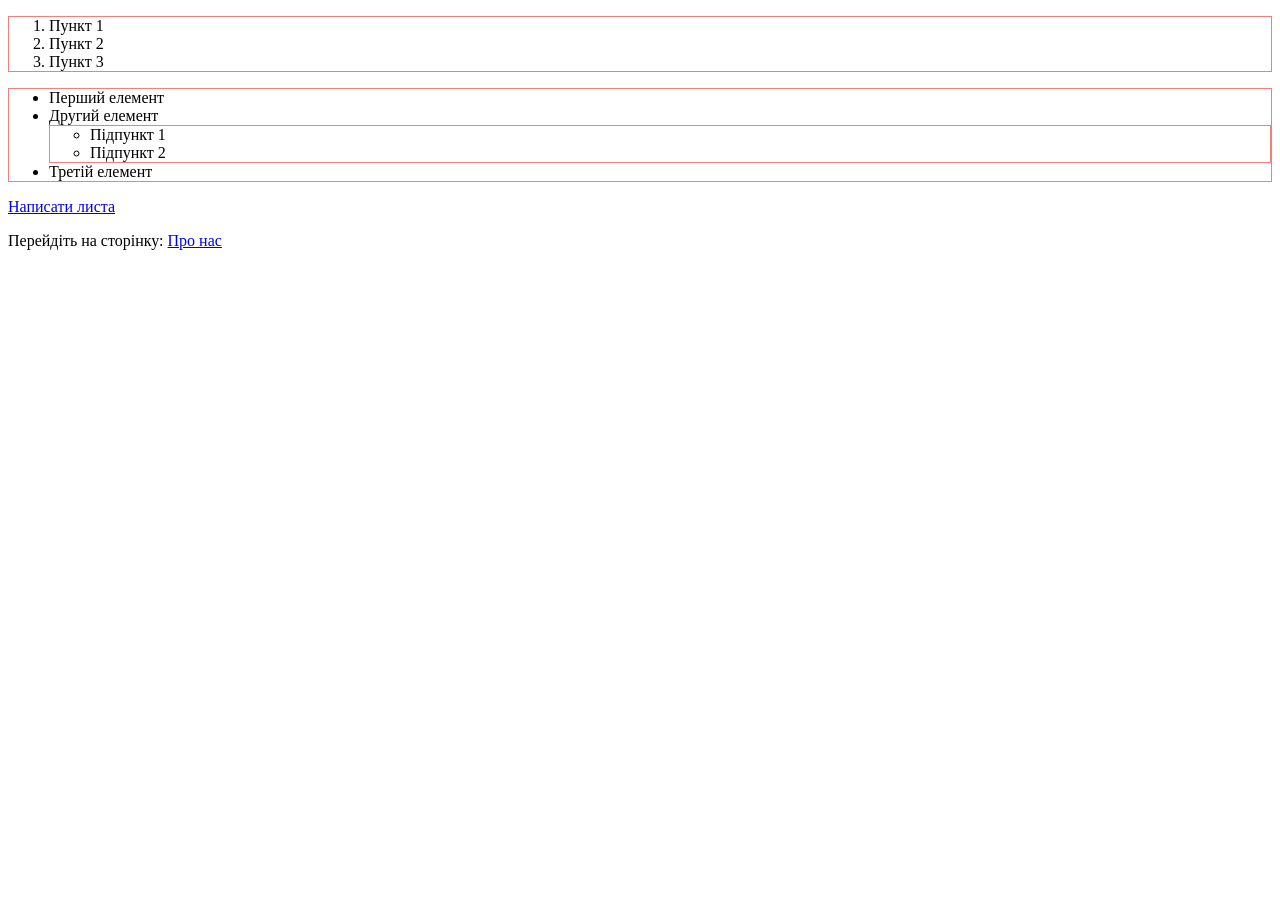
<file: Lab-3/index.html>
<!DOCTYPE html>
<html lang=uk-ua>
  <head>
    <meta charset=utf-8>
    <meta name="viewport" content="width=device-width, initial-scale=1.0">
    <title>Лаб. №3: головна сторінка</title>
    <link rel="icon" type="image/png" href="favicons/favicon-16x16.png">
    <link rel="stylesheet" href="styles/styles.css">
    <style>
      h1 {
        text-align: center;
        color: red;
    }
</style>
  </head>
  <body>
    <ol>
      <li>Пункт 1</li>
      <li>Пункт 2</li>
      <li>Пункт 3</li>
        </ol>

<ul>
      <li>Перший елемент</li>
      <li>Другий елемент</li>
   <ul>
          <li>Підпункт 1</li>
          <li>Підпункт 2</li>
     </ul>
    <li>Третій елемент</li>
  </ul>
<p>
  <a href="mailto:dmytro.bodnar@student.uzhnu.edu.ua">Написати листа</a>
</p>
<p>
  Перейдіть на сторінку:
  <a href="pages/about.html">Про нас</a>
</p>
 <script src="scripts/app.js"></script>

<script>
    alert('Привіт!');
</script>
</body>
</html>
</file>
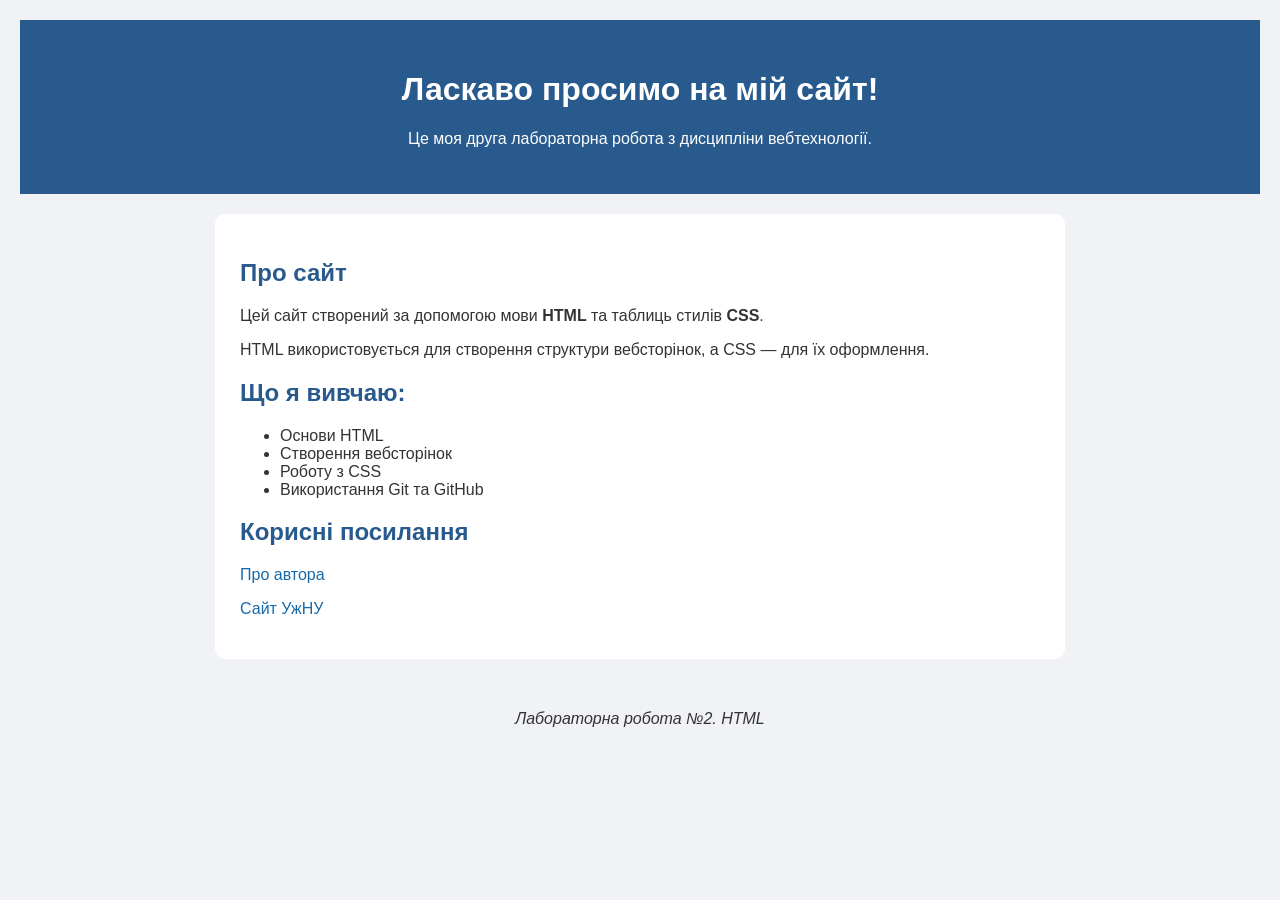
<file: Lab2_HTML/index.html>
<!DOCTYPE html>
<html lang="uk">
<head>
    <meta charset="UTF-8">
    <meta name="viewport" content="width=device-width, initial-scale=1.0">
    <title>Головна сторінка</title>
    <link rel="stylesheet" href="styles.css">
</head>
<body>

    <!-- Головна частина сторінки -->
    <header>
        <h1>Ласкаво просимо на мій сайт!</h1>
        <p>Це моя друга лабораторна робота з дисципліни вебтехнології.</p>
    </header>

    <!-- Основна інформація -->
    <main>
        <h2>Про сайт</h2>

        <p>
            Цей сайт створений за допомогою мови
            <strong>HTML</strong> та таблиць стилів
            <strong>CSS</strong>.
        </p>

        <p>
            HTML використовується для створення структури вебсторінок,
            а CSS — для їх оформлення.
        </p>

        <h2>Що я вивчаю:</h2>

        <ul>
            <li>Основи HTML</li>
            <li>Створення вебсторінок</li>
            <li>Роботу з CSS</li>
            <li>Використання Git та GitHub</li>
        </ul>

        <h2>Корисні посилання</h2>

        <p>
            <a href="author.html">Про автора</a>
        </p>

        <p>
            <a href="https://www.uzhnu.edu.ua/"
               target="_blank"
               rel="noopener noreferrer">
                Сайт УжНУ
            </a>
        </p>
    </main>

    <!-- Нижня частина сторінки -->
    <footer>
        <p><em>Лабораторна робота №2. HTML</em></p>
    </footer>

</body>
</html>
</file>
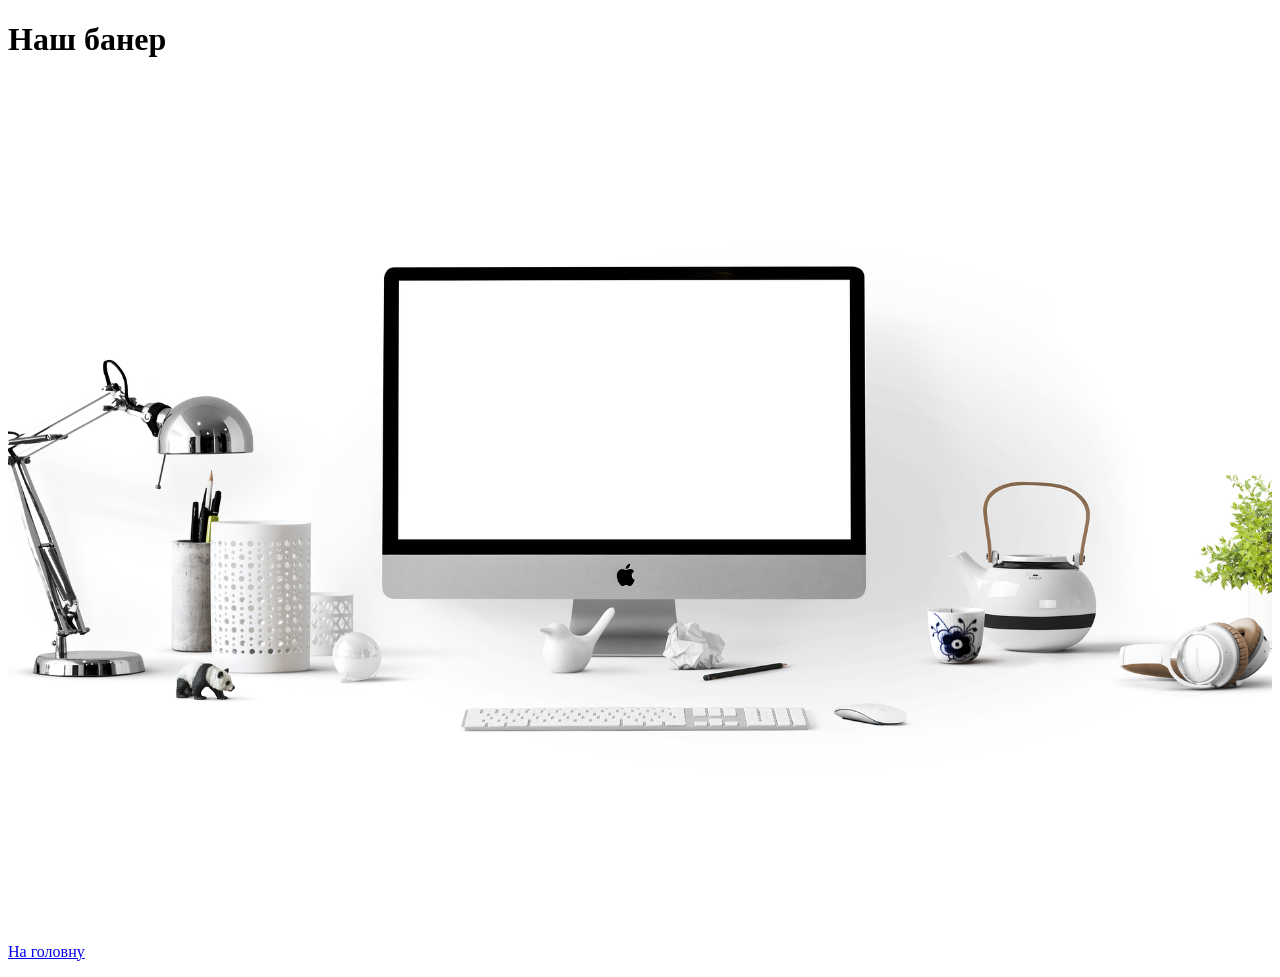
<file: Lab-3/pages/about.html>
<!DOCTYPE html>
<html lang="uk">
<head>
    <meta charset="utf-8">
    <meta name="viewport" content="width=device-width, initial-scale=1.0">
    <title>Лаб. №3: про нас</title>
    <link rel="stylesheet" href="../styles/styles.css">
</head>
<body>

    <h1>Наш банер</h1>

    <img src="../images/banners/apple-1920.jpg" alt="Банер Apple">

    <p>
        <a href="../index.html">На головну</a>
    </p>

</body>
</html>
</file>
<file: Lab-3/styles/styles.css>
i, em, span, b, strong {
    color: green;
    text-decoration: underline;
}

ol, ul {
    border: 1px solid lightcoral;
}

img {
    width: 100%;
    max-width: 100%;
}
</file>
<file: Lab2_HTML/styles.css>
body {
    font-family: Arial, sans-serif;
    background-color: #f0f2f5;
    color: #333;
    margin: 0;
    padding: 20px;
}

header {
    background-color: #285a8e;
    color: white;
    text-align: center;
    padding: 30px;
}

main {
    background-color: white;
    padding: 25px;
    margin: 20px auto;
    max-width: 800px;
    border-radius: 10px;
}

h2 {
    color: #285a8e;
}

a {
    color: #1769aa;
    text-decoration: none;
}

a:hover {
    text-decoration: underline;
}

footer {
    text-align: center;
    padding: 15px;
}
</file>
